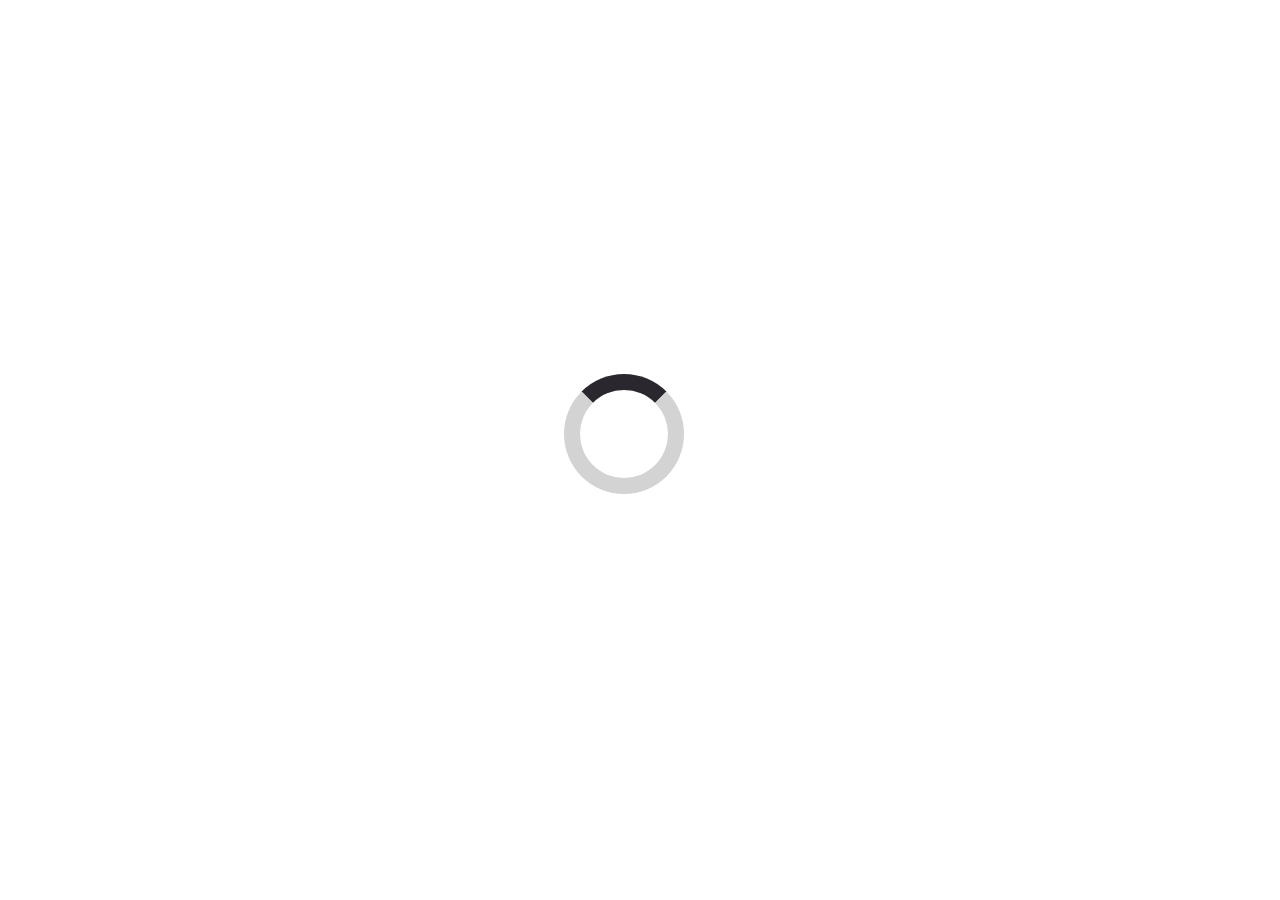
<file: index.html>
<!DOCTYPE html>
<html lang="en">
  <head>
    <meta charset="UTF-8" />
    <meta name="viewport" content="width=device-width, initial-scale=1.0" />
    <!-- displays site properly based on user's device -->
    <link
      href="https://fonts.googleapis.com/css2?family=DM+Serif+Display&display=swap"
      rel="stylesheet"
    />
    <link
      href="https://fonts.googleapis.com/css2?family=Karla:wght@400;700&display=swap"
      rel="stylesheet"
    />
    <link
      rel="icon"
      type="image/png"
      sizes="32x32"
      href="./images/favicon-32x32.png"
    />
    <link rel="stylesheet" href="style.css" />
    <title>Lakshman Sivakumar | Portfolio</title>
  </head>

  <body onload="myFunction()">
    <div id="loader"></div>
    <div class="container animate-bottom" style="display: none" id="myDiv">
      <div class="row-1">
        <img class="logo" src="./images/logo.png" alt="logo" />
        <div class="links-1">
          <p><a href="Lakshman Sivakumar.pdf" target="_blank">Resume</a></p>
          <p><a href="#row4">Skills</a></p>
          <p><a href="#row9">Contact</a></p>
          <p><a href="#row3">About</a></p>
        </div>
        <div class="menu-div">
          <img
            id="menu"
            onclick="ham()"
            src="./images/icon-hamburger.svg"
            alt="hamburger"
          />
        </div>
      </div>

      <div class="row">
        <div class="links-2">
          <p><a href="#row3">About</a></p>
          <p><a href="#row9">Contact</a></p>
          <p><a href="#row4">Skills</a></p>
          <p><a href="Lakshman Sivakumar.pdf" target="_blank">Resume</a></p>
        </div>
      </div>

      <div class="row-2">
        <img src="images/lakshman.jpeg" alt="intro-mobile" />
      </div>

      <div class="row-3" id="row3">
        <hr class="row-3-line" />
        <p class="humanizing">Lakshman Sivakumar</p>
        <p class="get">
          Highly motivated and eager to learn new technologies and to work in a
          dynamic and progressive organization where I can enhance my skills and
          learning to contribute to the success of the organization and grow
          professionally.
        </p>
        <div class="row-3-button">
          <p>
            <a href="projects.html" target="_blank"> View projects </a>
          </p>
        </div>
      </div>

      <div class="row-4" id="row4">
        <hr class="row-4-line" />
        <p>SKILLS</p>
      </div>

      <div class="row-5-6-7">
        <div class="row-5-1">
          <p class="text-1">Vanilla JS & DOM</p>
        </div>
        <div class="row-6-1">
          <p class="text-1">HTML5 & CSS3</p>
        </div>
        <div class="row-7-1">
          <p class="text-1">Python</p>
        </div>
        <div class="row-5-2">
          <p class="text-1">AZ-900</p>
        </div>
        <!-- <div class="row-6-2">
          <p class="text-1">Express JS</p>
        </div> -->
        <div class="row-7-2">
          <p class="text-1">React Js</p>
        </div>
        <!-- <div class="row-5-3">
          <p class="text-1">Node Js</p>
        </div> -->
        <div class="row-6-3">
          <p class="text-1">C++</p>
        </div>
        <div class="row-7-3">
          <p class="text-1">C</p>
        </div>
      </div>

      <div class="row-8">
        <p class="find">View my<br />Github profile</p>
        <div class="row-8-button">
          <p>
            <a href="https://github.com/lakshmanSivakumar" target="_blank">
              Github
            </a>
          </p>
        </div>
      </div>

      <div class="row-9" id="row9">
        <div class="row-9-1">
          <img src="./images/logo.png" alt="logo" />
          <div class="icons">
            <a href="https://twitter.com/ThisIsLakshman" target="_blank">
              <img src="./images/icon-twitter.svg" alt="twitter" />
            </a>
            <a href="https://in.pinterest.com/L__S__K/_saved/" target="_blank">
              <img src="./images/icon-pinterest.svg" alt="pinterest" />
            </a>
            <a
              href="https://www.linkedin.com/in/lakshman-sivakumar-duraivelu-70704312a/"
              target="_blank"
            >
              <img src="./images/linked in.png" alt="pinterest" />
            </a>
            <a href="https://github.com/lakshmanSivakumar" target="_blank">
              <img src="./images/github.png" alt="pinterest" />
            </a>
          </div>
        </div>
      </div>
      <div class="attribution">
        Coded by
        <a href="https://github.com/lakshmanSivakumar" target="_blank"
          >Lakshman Sivakumar</a
        >.
      </div>
    </div>
  </body>

  <script src="hamburger.js"></script>
</html>
</file>
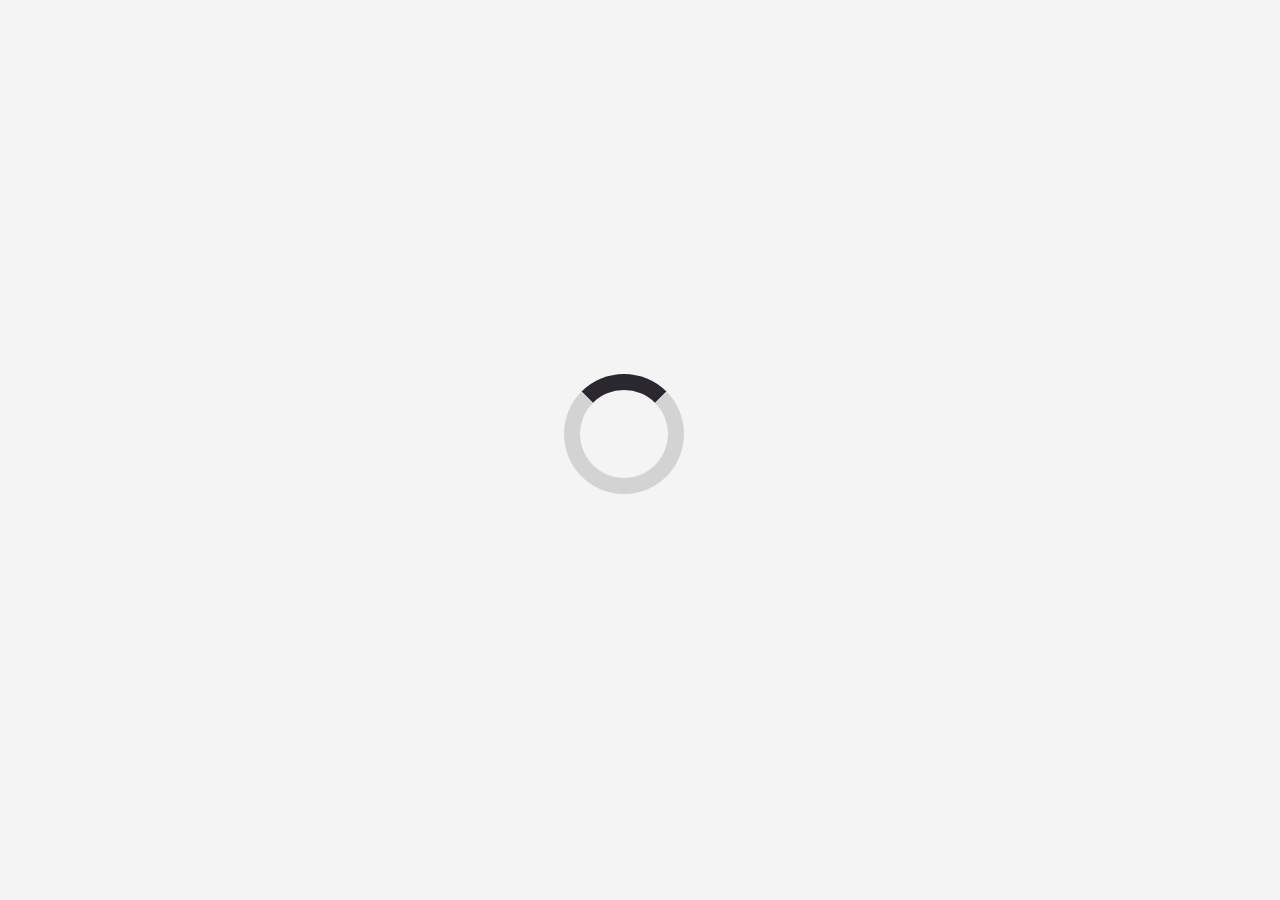
<file: projects.html>
<!DOCTYPE html>
<html lang="en">
<head>
    <meta charset="UTF-8">
    <meta name="viewport" content="width=device-width, initial-scale=1.0">
        <link href="https://fonts.googleapis.com/css2?family=DM+Serif+Display&display=swap" rel="stylesheet">
        <link href="https://fonts.googleapis.com/css2?family=Karla:wght@400;700&display=swap" rel="stylesheet">
    <link rel="stylesheet" href="./project-style.css">
    <title>Projects</title>
</head>
<body onload="myFunction()">
    <div id="loader"></div>
    <div style="display:none;" id="myDiv" class="animate-bottom">
        <h1>Projects</h1>
        <div class="wrapper">
            <div class="card">
                <div class="text">
                    <h1 class="heading">Tic-Tac-Toe</h1>
                    <h2>Description</h2>
                    <h3>A Tic-Tac-Toe game developed using vanilla Javascript</h3>
                    <div class="button">
                        <p>
                            <a href="https://github.com/lakshmanSivakumar/Tic-Tac-Toe-Multi-Player-Game" target="_blank">
                                View
                            </a>
                        </p>
                    </div>
                </div>
            </div>
            <div class="card">
                <div class="text">
                    <h1 class="heading">React Todo App</h1>
                    <h2>Description</h2>
                    <h3>A simple Todo App developed using React Js</h3>
                    <div class="button">
                        <p>
                            <a href="https://github.com/lakshmanSivakumar/React-Todo-app" target="_blank">
                                View
                            </a>
                        </p>
                    </div>
                </div>
            </div>
            <div class="card">
                <div class="text">
                    <h1 class="heading">Rock Paper Scissor</h1>
                    <h2>Description</h2>
                    <h3>Rock Paper Scissor game using vanilla Javascript</h3>
                    <div class="button">
                        <p>
                            <a href="https://github.com/lakshmanSivakumar/Rock-Paper-Scissor" target="_blank">
                                View
                            </a>
                        </p>
                    </div>
                </div>
            </div>
            <div class="card">
                <div class="text">
                    <h1 class="heading">Color Flipper</h1>
                    <h2>Description</h2>
                    <h3>A static website changing the body background color</h3>
                    <div class="button">
                        <p>
                            <a href="https://github.com/lakshmanSivakumar/color-flipper" target="_blank">
                                View
                            </a>
                        </p>
                    </div>
                </div>
            </div>
            <div class="card">
                <div class="text">
                    <h1 class="heading">Easybank</h1>
                    <h2>Description</h2>
                    <h3>Designed a Frontend mentor challenge</h3>
                    <div class="button">
                        <p>
                            <a href="https://github.com/lakshmanSivakumar/Frontend-Mentor-Easybank-landing-page" target="_blank">
                                View
                            </a>
                        </p>
                    </div>
                </div>
            </div>
            <div class="card">
                <div class="text">
                    <h1 class="heading">Insure landing</h1>
                    <h2>Description</h2>
                    <h3>Designed a Frontend mentor challenge</h3>
                    <div class="button">
                        <p>
                            <a href="https://github.com/lakshmanSivakumar/Frontend-Mentor-Insure-landing-page" target="_blank">
                                View
                            </a>
                        </p>
                    </div>
                </div>
            </div>
            <div class="card">
                <div class="text">
                    <h1 class="heading">Counter</h1>
                    <h2>Description</h2>
                    <h3>A Counter App</h3>
                    <div class="button">
                        <p>
                            <a href="https://github.com/lakshmanSivakumar/counter" target="_blank">
                                View
                            </a>
                        </p>
                    </div>
                </div>
            </div>
            <div class="card">
                <div class="text">
                    <h1 class="heading">Quiz App</h1>
                    <h2>Description</h2>
                    <h3>A Quiz App about me!!!</h3>
                    <div class="button">
                        <p>
                            <a href="https://github.com/lakshmanSivakumar/Quiz-App" target="_blank">
                                View
                            </a>
                        </p>
                    </div>
                </div>
            </div>
            <div class="card">
                <div class="text">
                    <h1 class="heading">Todo App</h1>
                    <h2>Description</h2>
                    <h3>A Vanilla Js Todo app</h3>
                    <div class="button">
                        <p>
                            <a href="https://github.com/lakshmanSivakumar/Vanilla-JS-Todo-App" target="_blank">
                                View
                            </a>
                        </p>
                    </div>
                </div>
            </div>
            <div class="card">
                <div class="text">
                    <h1 class="heading">Weather App</h1>
                    <h2>Description</h2>
                    <h3>A Vanilla Js Weather app</h3>
                    <div class="button">
                        <p>
                            <a href="https://github.com/lakshmanSivakumar/Weather-App" target="_blank">
                                View
                            </a>
                        </p>
                    </div>
                </div>
            </div>
        </div>
    </div>
    <script src="./projects.js"></script>
</body>
</html>
</file>
<file: style.css>
* {
  box-sizing: border-box;
}

p {
  margin: 0;
}

html {
  scroll-behavior: smooth;
}

:root {
  --Dark-Violet: hsl(256, 26%, 20%);
  --Grayish-Blue: hsl(216, 30%, 68%);
  --Very-Dark-Violet: hsl(270, 9%, 17%);
  --Dark-Grayish-Violet: hsl(273, 4%, 51%);
  --Very-Light-Gray: hsl(0, 0%, 98%);
}

body {
  font-family: "Karla", sans-serif;
  background-color: white;
}

.container {
  display: grid;
  min-width: 250px;
  min-height: 600px;
  grid-template-columns: repeat(1, 1fr);
  justify-content: center;
}

.row-1 {
  display: flex;
  padding: 5%;
  justify-content: space-between;
  align-items: center;
}

.row-1 > img {
  width: 25%;
}

.links-1 {
  display: none;
}

#menu {
  cursor: pointer;
}

.links-2 {
  display: none;
}

.links-2 {
  background-color: var(--Dark-Violet);
  padding: 50px 0px 350px 0px;
  background-image: url(./images/bg-pattern-mobile-nav.svg);
  background-repeat: no-repeat;
  background-position: bottom;
  background-size: contain;
}

.links-2 p {
  text-align: center;
  padding-bottom: 40px;
}

.links-2 a {
  color: var(--Very-Light-Gray);
  text-decoration: none;
  text-transform: uppercase;
  font-weight: 700;
  letter-spacing: 2px;
}

.links-2 a:hover {
  border: 3px solid var(--Very-Light-Gray);
  text-align: center;
  padding: 15px 25px;
}

.row-2 img {
  width: 100%;
  vertical-align: bottom;
}

.row-3 {
  color: var(--Very-Light-Gray);
  justify-self: center;
  padding: 80px 30px 260px 30px;
  background: url(./images/bg-pattern-intro-left-mobile.svg) no-repeat top left,
    url(./images/bg-pattern-intro-right-mobile.svg) no-repeat bottom right,
    linear-gradient(to bottom, var(--Dark-Violet) 73%, white 27%);
}

.row-3-line {
  display: none;
}

.humanizing {
  text-align: center;
  font-family: "DM Serif Display", serif;
  font-size: 2.5em;
}

.get {
  margin-top: 10px;
  letter-spacing: 1px;
  text-align: center;
  line-height: 2;
}

.row-3-button {
  text-align: center;
  padding: 15px 25px;
  margin: 50px auto 0px auto;
}

.row-3-button a {
  border: 3px solid var(--Very-Light-Gray);
  color: var(--Very-Light-Gray);
  text-decoration: none;
  text-align: center;
  width: fit-content;
  padding: 15px 25px;
  margin: 40px auto 0px auto;
  text-transform: uppercase;
  font-weight: 700;
  cursor: pointer;
  letter-spacing: 2px;
}

.row-3-button a:hover {
  background-color: var(--Very-Light-Gray);
  color: var(--Very-Dark-Violet);
  transition: 0.3s;
}

.row-4 {
  margin-top: -40px;
}

.row-4-line {
  height: 2px;
  background-color: var(--Grayish-Blue);
  width: 35%;
  margin: 0 auto;
}

.row-4 p {
  color: var(--Very-Dark-Violet);
  text-align: center;
  font-family: "DM Serif Display", serif;
  font-size: 3em;
  margin: 30px 0px;
}

.row-5-6-7 {
  display: flex;
  flex-flow: column wrap;
  align-items: center;
}

.row-5-1 {
  background-image: url(./images/javascript_round.png);
  background-repeat: no-repeat;
  background-position: top center;
  width: 62%;
  margin: 40px 0px;
  background-origin: content-box;
  padding: 30px;
  box-shadow: rgba(60, 64, 67, 0.3) 0px 1px 2px 0px,
    rgba(60, 64, 67, 0.15) 0px 1px 3px 1px;
  border-radius: 6px;
}

.row-6-1 {
  background-image: url(./images/h.svg);
  background-size: 35%;
  background-repeat: no-repeat;
  background-position: top center;
  width: 62%;
  margin: 40px 0px;
  background-origin: content-box;
  padding: 30px;
  box-shadow: rgba(60, 64, 67, 0.3) 0px 1px 2px 0px,
    rgba(60, 64, 67, 0.15) 0px 1px 3px 1px;
  border-radius: 6px;
}

.row-7-1 {
  background-image: url(./images/python.png);
  background-size: 25%;
  background-repeat: no-repeat;
  background-position: top center;
  width: 62%;
  margin: 40px 0px;
  background-origin: content-box;
  padding: 30px;
  box-shadow: rgba(60, 64, 67, 0.3) 0px 1px 2px 0px,
    rgba(60, 64, 67, 0.15) 0px 1px 3px 1px;
  border-radius: 6px;
}

.row-5-2 {
  background-image: url(./images/azure-fundamentals-badge.png);
  background-size: 35%;
  background-repeat: no-repeat;
  background-position: top center;
  width: 62%;
  margin: 40px 0px;
  background-origin: content-box;
  padding: 30px;
  box-shadow: rgba(60, 64, 67, 0.3) 0px 1px 2px 0px,
    rgba(60, 64, 67, 0.15) 0px 1px 3px 1px;
  border-radius: 6px;
}

.row-6-2 {
  background-image: url(./images/express.png);
  background-size: 50%;
  background-repeat: no-repeat;
  background-position: top center;
  width: 62%;
  margin: 40px 0px;
  background-origin: content-box;
  padding: 30px;
  box-shadow: rgba(60, 64, 67, 0.3) 0px 1px 2px 0px,
    rgba(60, 64, 67, 0.15) 0px 1px 3px 1px;
  border-radius: 6px;
}

.row-7-2 {
  background-image: url(./images/react.png);
  background-size: 40%;
  background-repeat: no-repeat;
  background-position: top center;
  width: 62%;
  margin: 40px 0px;
  background-origin: content-box;
  padding: 30px;
  box-shadow: rgba(60, 64, 67, 0.3) 0px 1px 2px 0px,
    rgba(60, 64, 67, 0.15) 0px 1px 3px 1px;
  border-radius: 6px;
}

.row-5-3 {
  background-image: url(./images/node.png);
  background-size: 25%;
  background-repeat: no-repeat;
  background-position: top center;
  width: 62%;
  margin: 40px 0px;
  background-origin: content-box;
  padding: 30px;
  box-shadow: rgba(60, 64, 67, 0.3) 0px 1px 2px 0px,
    rgba(60, 64, 67, 0.15) 0px 1px 3px 1px;
  border-radius: 6px;
}

.row-6-3 {
  background-image: url(./images/cpp.png);
  background-size: 40%;
  background-repeat: no-repeat;
  background-position: top center;
  width: 62%;
  margin: 40px 0px;
  background-origin: content-box;
  padding: 30px;
  box-shadow: rgba(60, 64, 67, 0.3) 0px 1px 2px 0px,
    rgba(60, 64, 67, 0.15) 0px 1px 3px 1px;
  border-radius: 6px;
}

.row-7-3 {
  background-image: url(./images/c.png);
  background-size: 20%;
  background-repeat: no-repeat;
  background-position: top center;
  width: 62%;
  margin: 40px 0px;
  background-origin: content-box;
  padding: 30px;
  box-shadow: rgba(60, 64, 67, 0.3) 0px 1px 2px 0px,
    rgba(60, 64, 67, 0.15) 0px 1px 3px 1px;
  border-radius: 6px;
  grid-column: 2/3;
}

.text-1 {
  text-align: center;
  color: var(--Very-Dark-Violet);
  font-size: 2em;
  font-family: "DM Serif Display", serif;
  margin-top: 120px;
  margin-bottom: 10px;
}

.row-8 {
  background-color: var(--Dark-Violet);
  color: var(--Very-Light-Gray);
  width: 80%;
  justify-self: center;
  padding: 50px;
  background-image: url(./images/bg-pattern-how-we-work-mobile.svg);
  background-repeat: no-repeat;
  background-position: right top;
  margin: 120px 0px;
}

.find {
  text-align: center;
  font-family: "DM Serif Display", serif;
  font-size: 2.5em;
}

.row-8-button {
  text-align: center;
  padding: 15px 25px;
  margin: 50px auto 0px auto;
}

.row-8-button a {
  border: 3px solid var(--Very-Light-Gray);
  color: var(--Very-Light-Gray);
  text-decoration: none;
  text-align: center;
  width: fit-content;
  padding: 15px 25px;
  margin: 40px auto 0px auto;
  text-transform: uppercase;
  font-weight: 700;
  cursor: pointer;
  letter-spacing: 2px;
}

.row-8-button a:hover {
  background-color: var(--Very-Light-Gray);
  color: var(--Very-Dark-Violet);
  transition: 0.3s;
}

.row-9 {
  background-color: var(--Very-Light-Gray);
  width: 100%;
  height: 300px;
  text-transform: uppercase;
  text-align: center;
  letter-spacing: 2px;
  font-weight: 700;
  background-image: url(./images/bg-pattern-footer-mobile.svg);
  background-repeat: no-repeat;
  background-size: contain;
  padding: 110px 0px;
}

.row-9-1 > img {
  width: 25%;
  cursor: pointer;
}

.icons {
  margin: 40px 0px;
  cursor: pointer;
}

.icons a {
  text-decoration: none;
}

.icons a:nth-last-child(n + 2) {
  padding-right: 20px;
}

.icons img:hover {
  filter: brightness(0);
  transition: 0.3s;
}

.attribution {
  font-size: 11px;
  text-align: center;
  letter-spacing: 2px;
  font-weight: 700;
}

.attribution a {
  color: hsl(228, 45%, 44%);
  text-decoration: none;
}

#loader {
  position: absolute;
  left: 50%;
  top: 50%;
  z-index: 1;
  width: 120px;
  height: 120px;
  margin: -76px 0 0 -76px;
  border: 16px solid lightgrey;
  border-radius: 50%;
  border-top: 16px solid var(--Very-Dark-Violet);
  animation: spin 2s linear infinite;
}

@keyframes spin {
  0% {
    transform: rotate(0deg);
  }
  100% {
    transform: rotate(360deg);
  }
}

.animate-bottom {
  position: relative;
  animation-name: animatebottom;
  animation-duration: 1.2s;
}

@keyframes animatebottom {
  from {
    bottom: -100px;
    opacity: 0;
  }
  to {
    bottom: 0;
    opacity: 1;
  }
}

#myDiv {
  display: none;
  text-align: center;
}

@media screen and (min-width: 768px) {
  .menu-div,
  .row {
    display: none;
  }

  .links-1 {
    display: block;
  }

  .links-1 p {
    letter-spacing: 2px;
    text-align: center;
    float: right;
  }

  .links-1 a {
    text-transform: uppercase;
    text-decoration: none;
    font-weight: 700;
    color: var(--Dark-Grayish-Violet);
    padding: 14px 16px;
  }

  .links-1 a:hover {
    background-color: var(--Dark-Violet);
    color: var(--Very-Light-Gray);
    transition: 0.3s;
  }
}

@media screen and (min-width: 1200px) {
  .row-1 {
    padding: 2% 10% 2.5% 10%;
  }

  .links-1 p {
    font-size: 1.1em;
  }

  .row-2 {
    display: none;
  }

  .row-3 {
    height: 800px;
    padding-top: 72px;
    padding-left: 10%;
    padding-right: 55%;
    background: url(./images/bg-pattern-intro-left-desktop.svg) no-repeat bottom
        left,
      url(./images/bg-pattern-intro-right-desktop.svg) no-repeat top right,
      url(./images/lakshman-desktop.jpg) no-repeat 85% center,
      linear-gradient(to bottom, var(--Dark-Violet) 73%, white 27%);
  }

  .row-3-line {
    display: block;
    height: 2px;
    background-color: var(--Dark-Grayish-Violet);
    width: 20%;
    margin: 0px 0px 60px 0px;
  }

  .humanizing {
    letter-spacing: 1px;
    text-align: left;
    font-size: 3em;
    line-height: 1;
  }

  .get {
    text-align: left;
    font-size: 1.1em;
    margin-top: 40px;
  }

  .row-3-button {
    text-align: left;
    font-size: 1.1em;
    padding: 0px;
  }

  .row-4 {
    padding-left: 10%;
  }

  .row-4-line {
    height: 2px;
    background-color: var(--Dark-Grayish-Violet);
    width: 7%;
    margin: 0;
  }

  .row-4 p {
    text-align: left;
    font-size: 3em;
  }

  .row-5-6-7 {
    flex-flow: row wrap;
    width: 80%;
    align-items: baseline;
    justify-self: center;
    justify-content: space-between;
  }

  .row-7-3 {
    background-size: 20%;
  }

  .row-5-1,
  .row-6-1,
  .row-7-1,
  .row-5-2,
  .row-6-2,
  .row-7-2,
  .row-5-3,
  .row-6-3,
  .row-7-3 {
    margin: 60px 0px 0px 0px;
    width: 30%;
    background-position: top center;
  }

  .text-1 {
    text-align: center;
    font-size: 2.2em;
  }

  .row-8 {
    display: flex;
    justify-content: space-between;
    align-items: center;
    background-image: url(./images/bg-pattern-how-we-work-desktop.svg);
    padding-left: 85px;
    padding-right: 85px;
  }

  .find {
    text-align: left;
    font-size: 3em;
  }

  .row-8-button {
    font-size: 1.1em;
    width: fit-content;
    padding: 15px 25px;
    margin: 0;
  }

  .row-9 {
    background-image: url(./images/bg-pattern-footer-desktop.svg);
    background-size: initial;
    padding: 140px 140px;
  }

  .icons {
    margin: 0;
  }

  .row-9-1 {
    display: flex;
    align-items: center;
    justify-content: space-between;
    margin-bottom: 40px;
  }

  .row-9-line {
    width: 100%;
  }

  .row-9-2 {
    display: flex;
    justify-content: space-between;
  }

  .text-3,
  .text-4 {
    text-align: left;
  }
}
</file>
<file: project-style.css>
* {
    box-sizing: border-box;
}

p {
    margin: 0;
}

:root {
    --Dark-Violet: hsl(256, 26%, 20%);
    --Grayish-Blue: hsl(216, 30%, 68%);
    --Very-Dark-Violet: hsl(270, 9%, 17%);
    --Dark-Grayish-Violet: hsl(273, 4%, 51%);
    --Very-Light-Gray: hsl(0, 0%, 98%);
}

body {
    font-family: 'Karla', sans-serif;
    background-color: #f4f4f4;
}

h1 {
    text-align: center;
    color: var(--Dark-Violet);
}

h2 {
    margin: 70px 0px 0px 0px;
    text-align: center;
    text-decoration: underline;
}

h3 {
    text-align: center;
    line-height: 1.6;
}

.wrapper {
    display: grid;
    grid-template-columns: repeat(1,1fr);
    gap: 100px;
    justify-items: center;
    padding: 5%;
}

.card {
    width: 90%;
    border-radius: 6px;
    cursor: pointer;
    background-color: var(--Dark-Violet); 
    color: var(--Very-Light-Gray);
    transition: 0.3s;
    box-shadow: rgba(50, 50, 93, 0.25) 0px 2px 5px -1px, rgba(0, 0, 0, 0.3) 0px 1px 3px -1px;

}

.card:hover {
  box-shadow: 4px 16px 16px 0 rgba(0,0,0,0.3);
}

.text {
    padding: 40px;
}

.heading {
    color: var(--Very-Light-Gray);
}

.button {
    text-align: center;
    padding: 15px 25px;
    margin: 50px auto 0px auto;
}

.button a{
    border: 3px solid var(--Very-Light-Gray);
    color: var(--Very-Light-Gray);
    text-decoration: none;
    text-align: center;
    width: fit-content;
    padding: 15px 25px;
    margin: 40px auto 0px auto;
    text-transform: uppercase;
    font-weight: 700;
    cursor: pointer;
    letter-spacing: 2px;
}

.button a:hover {
    background-color: var(--Very-Light-Gray);
    color: var(--Very-Dark-Violet);
    transition: 0.3s;
}

@media screen and (min-width: 1000px) {
    .wrapper {
        grid-template-columns: repeat(2,1fr);
    }
}

@media screen and (min-width: 1400px) {
    .wrapper {
        grid-template-columns: repeat(3,1fr);
    }
}

/* Center the loader */
#loader {
  position: absolute;
  left: 50%;
  top: 50%;
  z-index: 1;
  width: 120px;
  height: 120px;
  margin: -76px 0 0 -76px;
  border: 16px solid lightgrey;
  border-radius: 50%;
  border-top: 16px solid var(--Very-Dark-Violet);
  animation: spin 2s linear infinite;
}

@keyframes spin {
  0% { transform: rotate(0deg); }
  100% { transform: rotate(360deg); }
}

/* Add animation to "page content" */
.animate-bottom {
  position: relative;
  animation-name: animatebottom;
  animation-duration: 1.2s
}

@keyframes animatebottom { 
  from{ bottom:-100px; opacity:0 } 
  to{ bottom:0; opacity:1 }
}

#myDiv {
  display: none;
  text-align: center;
}
</file>
